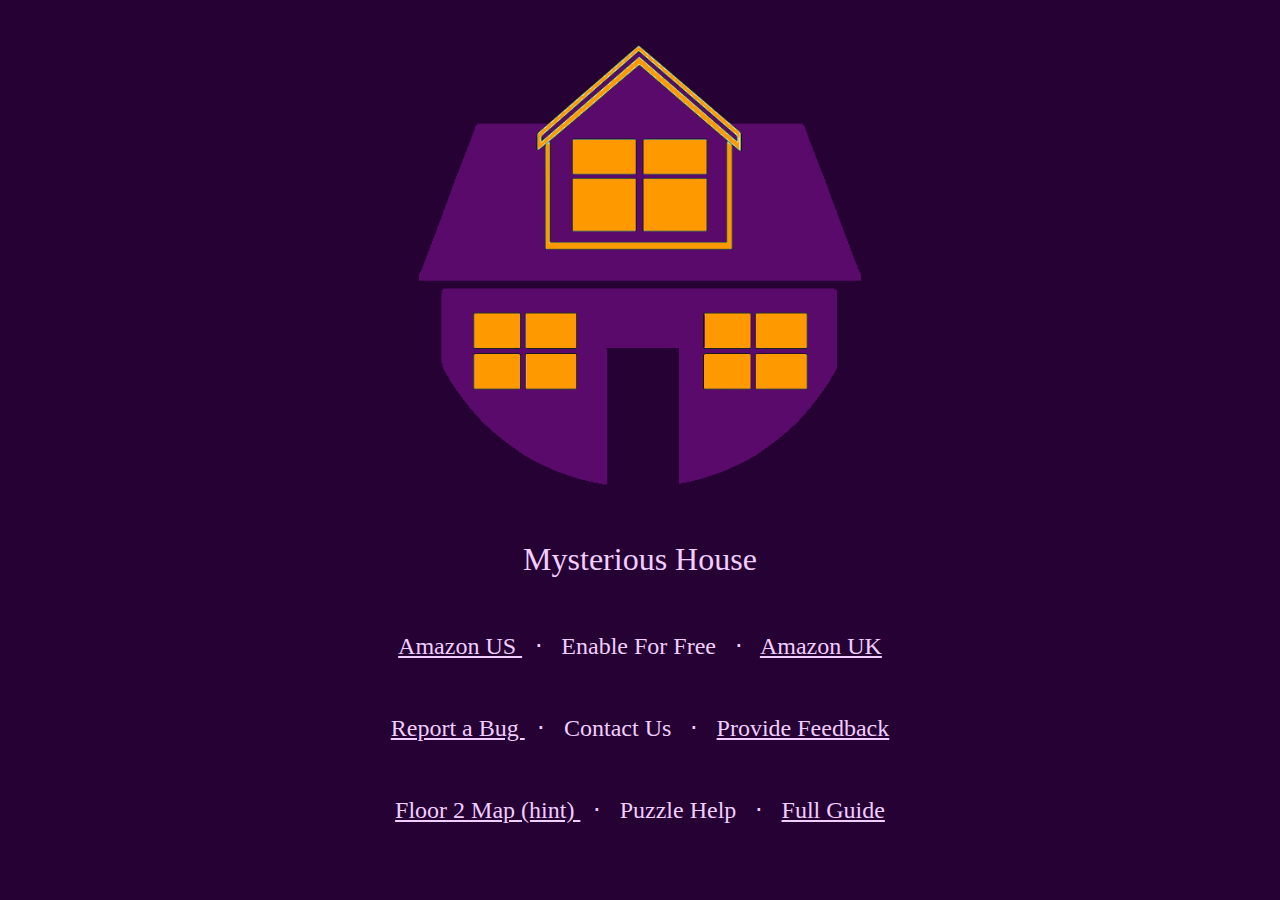
<file: Website/index.html>
<html>
	<head>
		<link rel="stylesheet" href="style.css">
		<link rel="shortcut icon" href="favicon.ico">
		<title>Mysterious House</title>
	</head>
	<body bgcolor="#250233">
		<p style="text-align:center;margin-top:5vh">
			<img src="Logo.png" height="50%"/>
		</p>
		<div class="description" style="font-size:200%">
			Mysterious House
		</div>
		<div class="description">
			<a style="position:relative"
			class="amzn-link"
			href="https://www.amazon.com/Dringy-Mysterious-House/dp/B01MSLNG8J/">
				Amazon US
			</a>
			<a style="margin:1%">&sdot;</a>
			Enable For Free
			<a style="margin:1%">&sdot;</a>
			<a style="position:relative" 
			class="amzn-link"
			href="https://www.amazon.co.uk/Dringy-Mysterious-House/dp/B01MSLNG8J/">
				Amazon UK
			</a>
		</div>
		<div class="description">
			<a style="position:relative"
			class="mail-link"
			href="mailto:mysterioushouse@outlook.com?subject=Mysterious House - Bug Report&body=
			Bug Report for Mysterious House.
			%0D%0A
			%0D%0ADescription:
			%0D%0Aexample: Game Crashed
			%0D%0A
			%0D%0AHow did it happen (give as much detail as you can):
			%0D%0Aexample: I asked to talk to Larry whilst in the Larry�s room.
			%0D%0A
			%0D%0AHow often can you replicate the bug? (delete all but one):
			%0D%0AIt happens every time/ It happens sometimes but not every time/ It happened once but I couldn�t replicate it/ It happened once and I didn�t try and replicate it
			%0D%0A
			%0D%0AAdditional Information (any and all information is very helpful to help us find and fix bugs):
			example: I used the warp to teleport to specific floor when the bug happened
			%0D%0A
			%0D%0AWe will get back to you as soon as we diagnose and fix the issue. Thank you for reporting the bug and helping improve Mysterious House.
			">
				Report a Bug
			</a>
			<a style="margin:1%">&sdot;</a>
			Contact Us
			<a style="margin:1%">&sdot;</a>
			<a style="position:relative"
			class="mail-link"
			href="mailto:mysterioushouse@outlook.com?subject=Mysterious House - Feedback">
				Provide Feedback
			</a>
		</div>
		<div class="description">
			<a style="position:relative"
			class="guide-link"
			href="Floor2-Map.png">
				Floor 2 Map (hint)
			</a>
			<a style="margin:1%">&sdot;</a>
			Puzzle Help
			<a style="margin:1%">&sdot;</a>
			<a style="position:relative"
			class="guide-link"
			href="Guide.pdf">
				Full Guide
			</a>
		</div>
	</body>
</html>
</file>
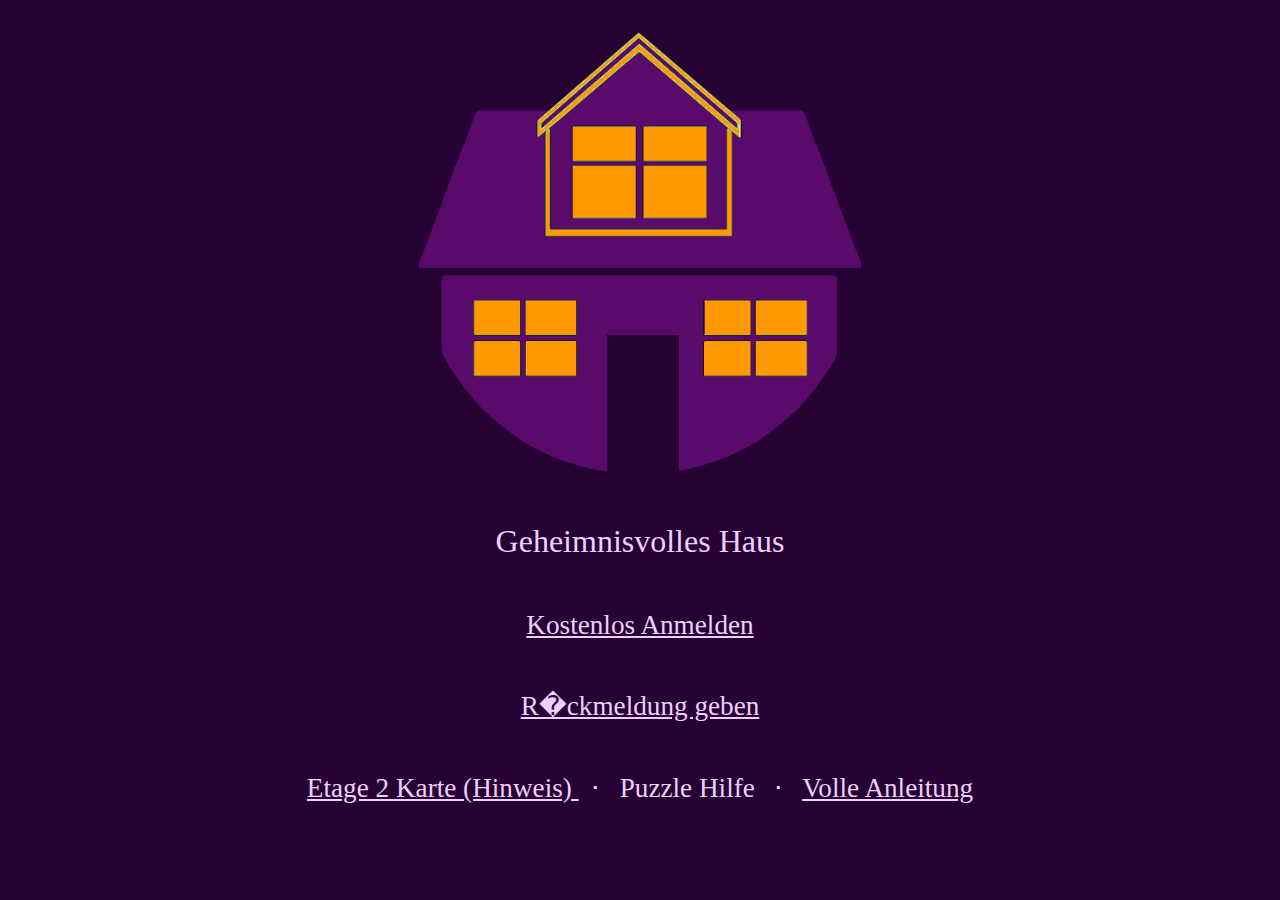
<file: DE/Website/index.html>
<html>
	<head>
		<link rel="stylesheet" href="style.css">
		<link rel="shortcut icon" href="favicon.ico">
		<title>Geheimnisvolles Haus</title>
	</head>
	<body bgcolor="#250233">
		<p style="text-align:center;margin-top:3.5vh">
			<img src="Logo.png" height="50%"/>
		</p>
		<div class="description" style="font-size:200%">
			Geheimnisvolles Haus
		</div>
		<div class="description">
			<a style="position:relative"
			class="amzn-link"
			href="https://www.amazon.de/Dringy-Mysterious-House/dp/B01MSLNG8J/">
			Kostenlos Anmelden
			</a>
		</div>
		<div class="description">
			<a style="position:relative"
			class="mail-link"
			href="mailto:dringygames@outlook.com?subject=Geheimnisvolles Haus - R�ckmeldung geben">
				R�ckmeldung geben
			</a>
		</div>
		<div class="description">
			<a style="position:relative"
			class="guide-link"
			href="Etage-2 Karte.png">
				Etage 2 Karte (Hinweis)
			</a>
			<a style="margin:1%">&sdot;</a>
			Puzzle Hilfe
			<a style="margin:1%">&sdot;</a>
			<a style="position:relative"
			class="guide-link"
			href="Handbuch.pdf">
				Volle Anleitung
			</a>
		</div>
	</body>
</html>
</file>
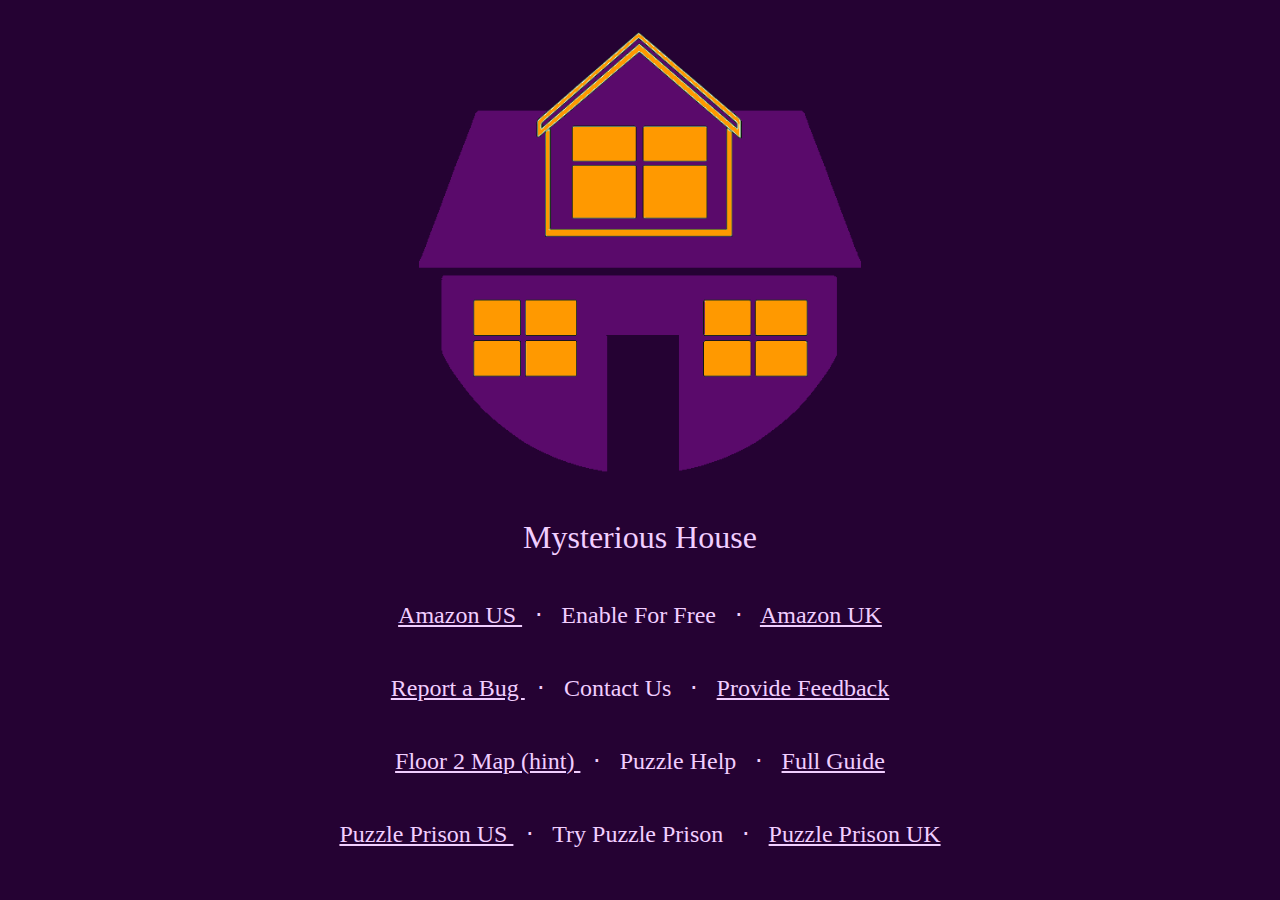
<file: EN/Website/index.html>
<html>
	<head>
		<link rel="stylesheet" href="style.css">
		<link rel="shortcut icon" href="favicon.ico">
		<title>Mysterious House</title>
	</head>
	<body bgcolor="#250233">
		<p style="text-align:center;margin-top:3.5vh">
			<img src="Logo.png" height="50%"/>
		</p>
		<div class="description" style="font-size:200%">
			Mysterious House
		</div>
		<div class="description">
			<a style="position:relative"
			class="amzn-link"
			href="https://www.amazon.com/Dringy-Mysterious-House/dp/B01MSLNG8J/">
				Amazon US
			</a>
			<a style="margin:1%">&sdot;</a>
			Enable For Free
			<a style="margin:1%">&sdot;</a>
			<a style="position:relative" 
			class="amzn-link"
			href="https://www.amazon.co.uk/Dringy-Mysterious-House/dp/B01MSLNG8J/">
				Amazon UK
			</a>
		</div>
		<div class="description">
			<a style="position:relative"
			class="mail-link"
			href="mailto:dringygames@outlook.com?subject=Mysterious House - Bug Report&body=
			Bug Report for Mysterious House.
			%0D%0A
			%0D%0ADescription:
			%0D%0Aexample: Game Crashed
			%0D%0A
			%0D%0AHow did it happen (give as much detail as you can):
			%0D%0Aexample: I asked to talk to Larry whilst in the Larry�s room.
			%0D%0A
			%0D%0AHow often can you replicate the bug? (delete all but one):
			%0D%0AIt happens every time/ It happens sometimes but not every time/ It happened once but I couldn�t replicate it/ It happened once and I didn�t try and replicate it
			%0D%0A
			%0D%0AAdditional Information (any and all information is very helpful to help us find and fix bugs):
			example: I used the warp to teleport to specific floor when the bug happened
			%0D%0A
			%0D%0AWe will get back to you as soon as we diagnose and fix the issue. Thank you for reporting the bug and helping improve Mysterious House.
			">
				Report a Bug
			</a>
			<a style="margin:1%">&sdot;</a>
			Contact Us
			<a style="margin:1%">&sdot;</a>
			<a style="position:relative"
			class="mail-link"
			href="mailto:dringygames@outlook.com?subject=Mysterious House - Feedback">
				Provide Feedback
			</a>
		</div>
		<div class="description">
			<a style="position:relative"
			class="guide-link"
			href="Floor2-Map.png">
				Floor 2 Map (hint)
			</a>
			<a style="margin:1%">&sdot;</a>
			Puzzle Help
			<a style="margin:1%">&sdot;</a>
			<a style="position:relative"
			class="guide-link"
			href="Guide.pdf">
				Full Guide
			</a>
		</div>
		<div class="description">
			<a style="position:relative"
			class="puzzleprison-link"
			href="http://www.puzzleprison.com/">
				Puzzle Prison US
			</a>
			<a style="margin:1%">&sdot;</a>
			Try Puzzle Prison
			<a style="margin:1%">&sdot;</a>
			<a style="position:relative"
			class="puzzleprison-link"
			href="http://www.puzzleprison.uk/">
				Puzzle Prison UK
			</a>
		</div>
	</body>
</html>
</file>
<file: Website/style.css>
.description{
	text-align:center;
	margin-top:6vh;
	clear: both;
	color:#f1ceff;
	font-size:150%;
}
.amzn-link{
	color:#f1ceff;
}
.amzn-link:hover{
	color:#ff9900;
}
.mail-link{
	color:#f1ceff;
}
.mail-link:hover{
	color:#0072c6;
}
.guide-link{
	color:#f1ceff;
}
.guide-link:hover{
	color:#9406db;
}
</file>
<file: DE/Website/style.css>
.description{
	text-align:center;
	margin-top:5.5vh;
	clear: both;
	color:#f1ceff;
	font-size:170%;
}
.amzn-link{
	color:#f1ceff;
}
.amzn-link:hover{
	color:#ff9900;
}
.mail-link{
	color:#f1ceff;
}
.mail-link:hover{
	color:#0072c6;
}
.guide-link{
	color:#f1ceff;
}
.guide-link:hover{
	color:#9406db;
}
.puzzleprison-link{
	color:#f1ceff;
}
.puzzleprison-link:hover{
	color:#a5704c;
}
</file>
<file: EN/Website/style.css>
.description{
	text-align:center;
	margin-top:5vh;
	clear: both;
	color:#f1ceff;
	font-size:150%;
}
.amzn-link{
	color:#f1ceff;
}
.amzn-link:hover{
	color:#ff9900;
}
.mail-link{
	color:#f1ceff;
}
.mail-link:hover{
	color:#0072c6;
}
.guide-link{
	color:#f1ceff;
}
.guide-link:hover{
	color:#9406db;
}
.puzzleprison-link{
	color:#f1ceff;
}
.puzzleprison-link:hover{
	color:#a5704c;
}
</file>
